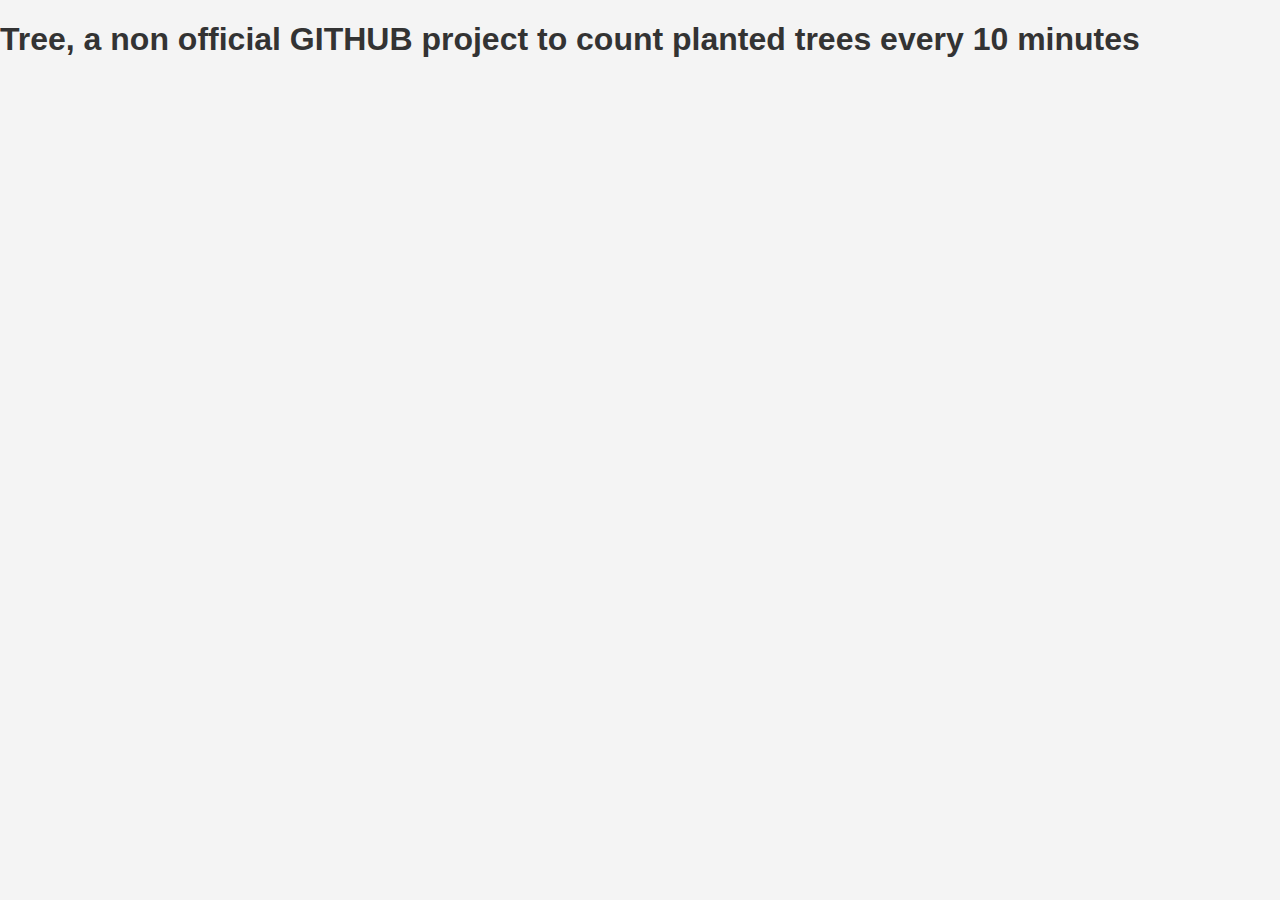
<file: main.html>
<!DOCTYPE HTML>
<html> 
    <link rel="stylesheet" href="style.css" />
<head>
    <title>Tree, a non official github project</title>
</head>
<body>
  <h1>Tree, a non official GITHUB project to count planted trees every 10 minutes</h1>
</body>
</html>
</file>
<file: style.css>
/* General Styles */
body {
    font-family: Arial, sans-serif;
    margin: 0;
    padding: 0;
    background-color: #f4f4f4;
    color: #333;
    display: flex;
    flex-direction: column;
    min-height: 100vh;
}

header {
    background-color: #4CAF50;
    color: white;
    text-align: center;
    padding: 1rem 0;
    box-shadow: 0 2px 4px rgba(0, 0, 0, 0.1);
}

header h1 {
    margin: 0;
}

main {
    flex: 1;
    display: flex;
    flex-direction: column;
    align-items: center;
    padding: 2rem;
}

.counter-section,
.form-section {
    background-color: #fff;
    padding: 2rem;
    border-radius: 8px;
    box-shadow: 0 2px 4px rgba(0, 0, 0, 0.1);
    margin-bottom: 2rem;
    width: 100%;
    max-width: 600px;
    text-align: center;
}

.counter-section h2,
.form-section h2 {
    margin-bottom: 1rem;
    color: #4CAF50;
}

.counter-section span {
    font-size: 2.5rem;
    font-weight: bold;
    color: #333;
}

/* Form Styles */
form {
    display: flex;
    flex-direction: column;
    align-items: center;
}

label {
* ▋
</file>
